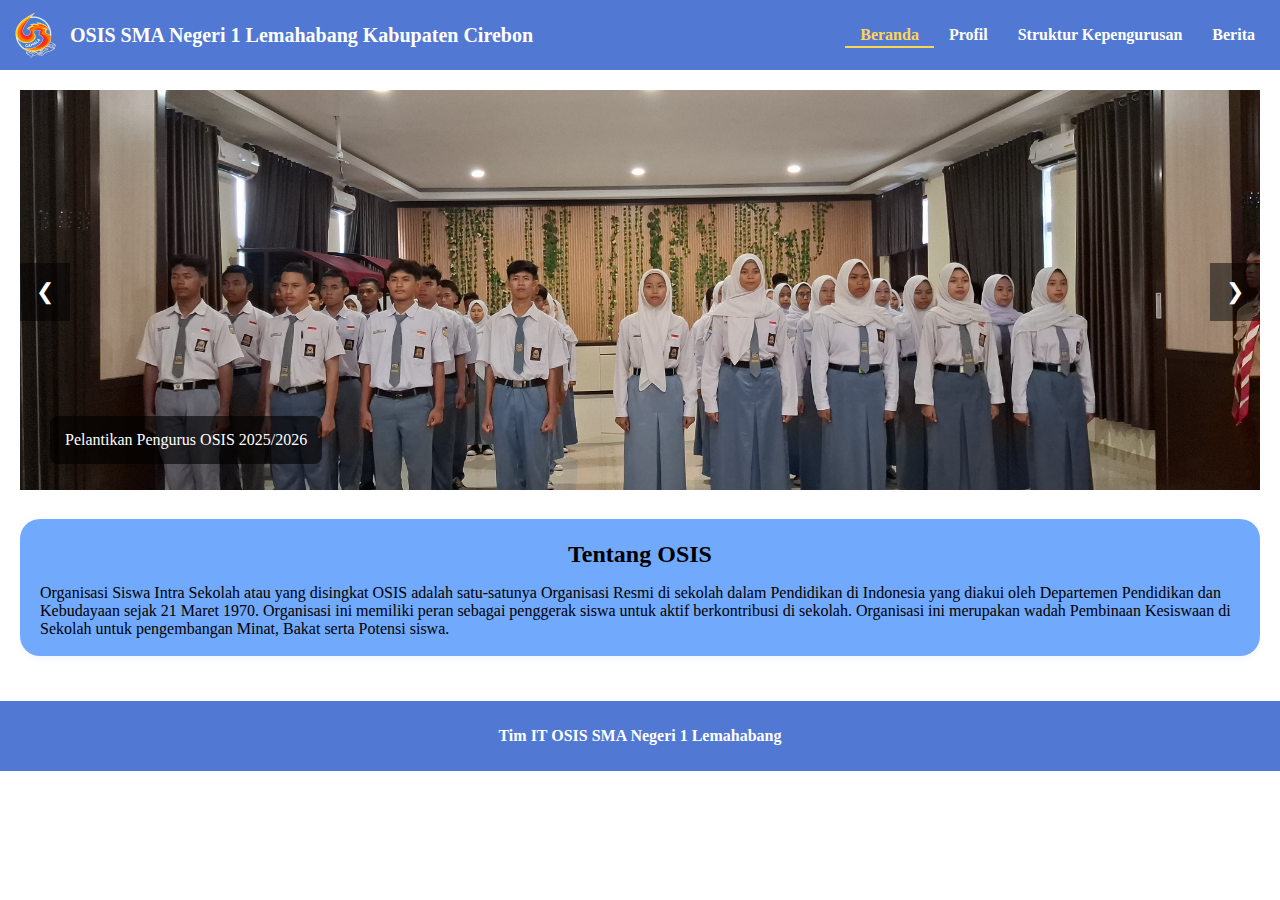
<file: index.html>
<!DOCTYPE html>
<html lang="en">
<head>
    <meta charset="UTF-8">
    <meta name="viewport" content="width=device-width, initial-scale=1.0">
    <title>OSIS SMA Negeri 1 Lemahabang Kabupaten Cirebon</title>
    <link rel="icon" href="Assets/Image/LOGO-63.png">
    <link rel="stylesheet" href="Style/style.css">
</head>
<body>
    <header>
        <nav>
            <div class="logo">
                <img src="Assets/Image/LOGO-63.png" alt="OSIS Logo" width="50" height="50">
                <span>OSIS SMA Negeri 1 Lemahabang Kabupaten Cirebon</span>
            </div>
            <div class="hamburger" id="hamburger-menu" aria-label="Toggle navigation" tabindex="0">
                <span></span>
                <span></span>
                <span></span>
            </div>
            <div class="nav-links" id="nav-links">
                <ul>
                    <li><a href="index.html" class="active">Beranda</a></li>
                    <li><a href="Webpage/profile.html">Profil</a></li>
                    <li><a href="Webpage/structure.html">Struktur Kepengurusan</a></li>
                    <li><a href="Webpage/news.html">Berita</a></li>
                </ul>
            </div>
        </nav>
    </header>
    <main class="home-page" style="max-width: 100vw; overflow-x: hidden;">
        <div class="slideshow-container" style="max-width: 100vw;">
            <div class="slide fade">
                <img src="Assets/Image/gambar1.jpg" alt="Slide 1" style="max-width: 100vw; width: 100%;">
                <div class="caption">Pelantikan Pengurus OSIS 2025/2026</div>
            </div>
            <div class="slide fade">
                <img src="Assets/Image/gambar2.jpg" alt="Slide 2" style="max-width: 100vw; width: 100%;">
                <div class="caption">Penandatanganan Berita Acara Pelantikan</div>
            </div>
            <div class="slide fade">
                <img src="Assets/Image/gambar3.jpg" alt="Slide 3" style="max-width: 100vw; width: 100%;">
                <div class="caption">Banner Pelantikan Pengurus OSIS</div>
            </div>
            <a class="prev" onclick="plusSlides(-1)">❮</a>
            <a class="next" onclick="plusSlides(1)">❯</a>
        </div>
        <div class="about-section" style="max-width: 100vw; box-sizing: border-box;">
            <h2>Tentang OSIS</h2>
            <p style="word-break: break-word;">
                Organisasi Siswa Intra Sekolah atau yang disingkat OSIS adalah satu-satunya Organisasi Resmi di sekolah dalam Pendidikan di Indonesia yang diakui oleh Departemen Pendidikan dan Kebudayaan sejak 21 Maret 1970. Organisasi ini memiliki peran sebagai penggerak siswa untuk aktif berkontribusi di sekolah. Organisasi ini merupakan wadah Pembinaan Kesiswaan di Sekolah untuk pengembangan Minat, Bakat serta Potensi siswa.
            </p>
        </div>

        <script src="Script/slideshow.js"></script>
        <script>
        // Hamburger menu toggle
        const hamburger = document.getElementById('hamburger-menu');
        const navLinks = document.getElementById('nav-links');
        hamburger.addEventListener('click', () => {
            navLinks.classList.toggle('open');
        });
        // Optional: close nav when link clicked (mobile UX)
        document.querySelectorAll('.nav-links a').forEach(link => {
            link.addEventListener('click', () => {
                navLinks.classList.remove('open');
            });
        });
        </script>
    </main>
    <footer>
        <p>Tim IT OSIS SMA Negeri 1 Lemahabang</p>
    </footer>
</body>
</html>
</file>
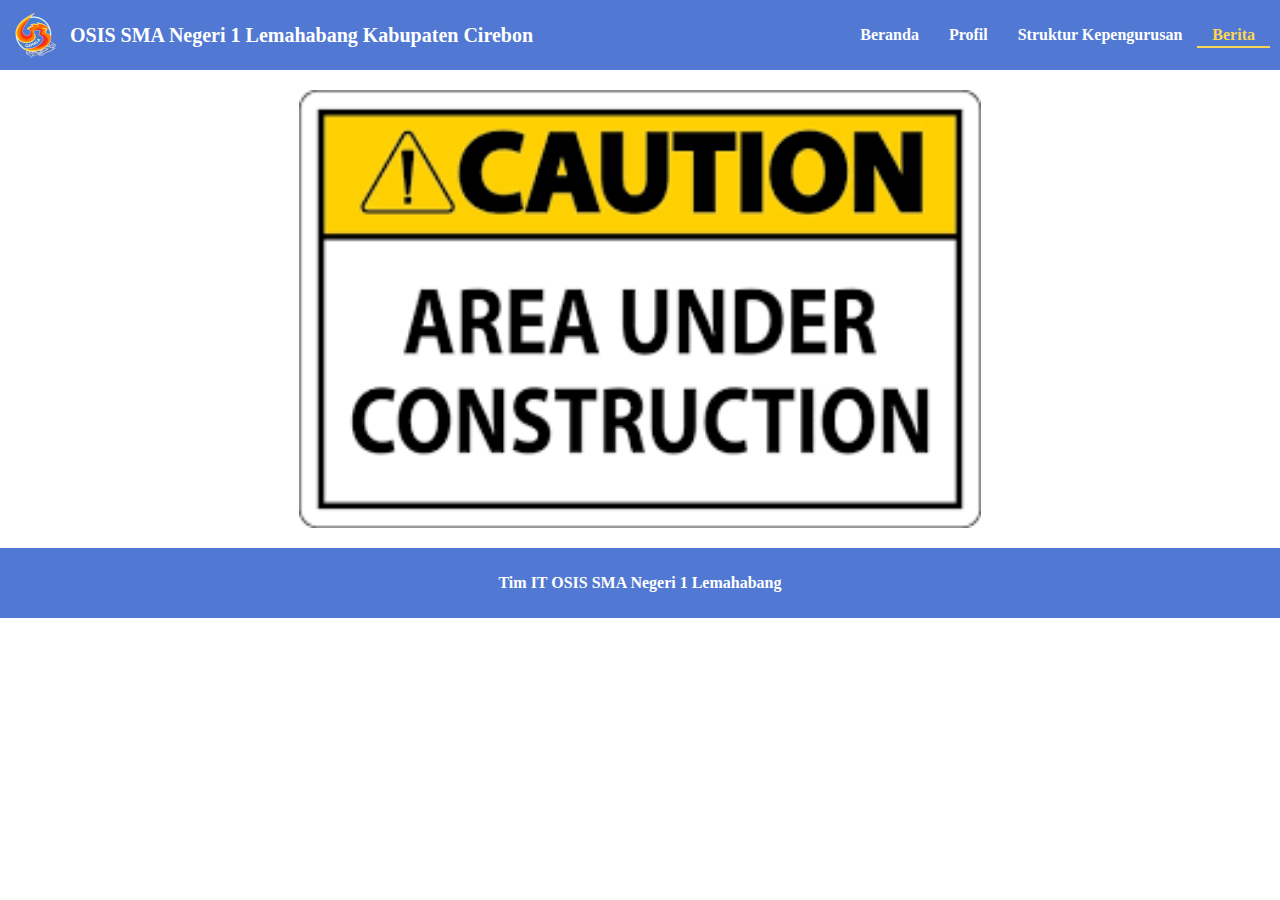
<file: Webpage/news.html>
<!DOCTYPE html>
<html lang="en">
<head>
    <meta charset="UTF-8">
    <meta name="viewport" content="width=device-width, initial-scale=1.0">
    <title>Struktur Kepengurusan</title>
    <link rel="icon" href="../Assets/Image/LOGO-63.png">
    <link rel="stylesheet" href="../Style/style.css">
</head>
<body>
    <header>
        <nav>
            <div class="logo">
                <img src="../Assets/Image/LOGO-63.png" alt="OSIS Logo" width="50" height="50">
                <span>OSIS SMA Negeri 1 Lemahabang Kabupaten Cirebon</span>
            </div>
            <div class="nav-links">
                <ul>
                    <li><a href="../index.html">Beranda</a></li>
                    <li><a href="profile.html">Profil</a></li>
                    <li><a href="structure.html">Struktur Kepengurusan</a></li>
                    <li><a href="news.html" class="active" >Berita</a></li>
                </ul>
            </div>
        </nav>
    </header>
    <main class="news-page">
            <img src="../Assets/Image/under-construction.png" alt="Mohon Maaf, Sedang Dalam Pembangunan">
    </main>
    <footer>
        <p>Tim IT OSIS SMA Negeri 1 Lemahabang</p>
    </footer>
</body>
</html>
</file>
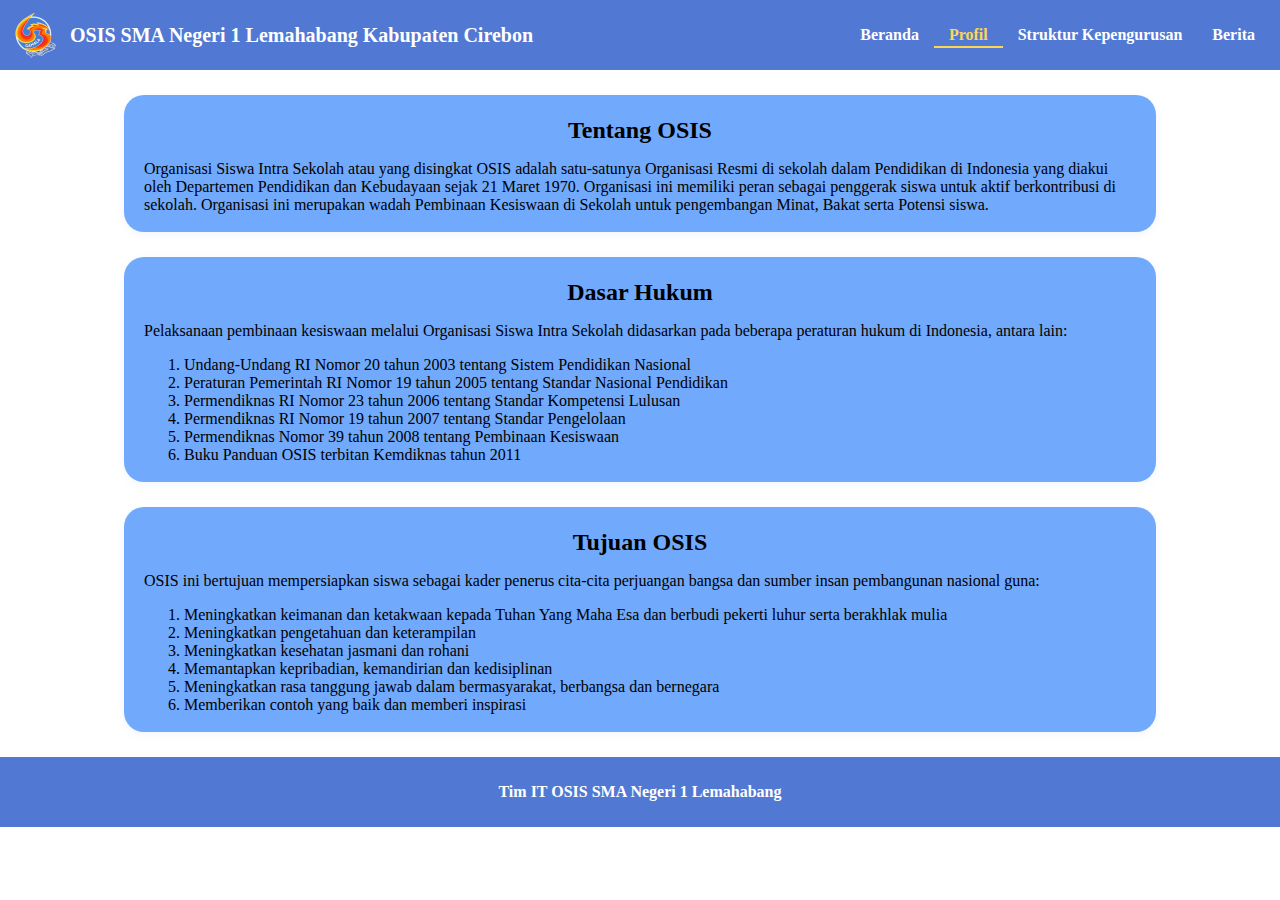
<file: Webpage/profile.html>
<!DOCTYPE html>
<html lang="en">
<head>
    <meta charset="UTF-8">
    <meta name="viewport" content="width=device-width, initial-scale=1.0">
    <title>Profil</title>
    <link rel="icon" href="../Assets/Image/LOGO-63.png">
    <link rel="stylesheet" href="../Style/style.css">
</head>
<body>
    <header>
        <nav>
            <div class="logo">
                <img src="../Assets/Image/LOGO-63.png" alt="OSIS Logo" width="50" height="50">
                <span>OSIS SMA Negeri 1 Lemahabang Kabupaten Cirebon</span>
            </div>
            <div class="nav-links">
                <ul>
                    <li><a href="../index.html">Beranda</a></li>
                    <li><a href="profile.html" class="active">Profil</a></li>
                    <li><a href="structure.html">Struktur Kepengurusan</a></li>
                    <li><a href="news.html">Berita</a></li>
                </ul>
            </div>
        </nav>
    </header>
    <main class="profile-page">
        <div class="about-section">
            <h2>Tentang OSIS</h2>
            <p>
                Organisasi Siswa Intra Sekolah atau yang disingkat OSIS adalah satu-satunya Organisasi Resmi di sekolah dalam Pendidikan di Indonesia yang diakui oleh Departemen Pendidikan dan Kebudayaan sejak 21 Maret 1970. Organisasi ini memiliki peran sebagai penggerak siswa untuk aktif berkontribusi di sekolah. Organisasi ini merupakan wadah Pembinaan Kesiswaan di Sekolah untuk pengembangan Minat, Bakat serta Potensi siswa.
            </p>
        </div>
        <div class="dakum-section">
            <h2>Dasar Hukum</h2>
            <p>
                Pelaksanaan pembinaan kesiswaan melalui Organisasi Siswa Intra Sekolah didasarkan pada beberapa peraturan hukum di Indonesia, antara lain:
                <ol>
                    <li>Undang-Undang RI Nomor 20 tahun 2003 tentang Sistem Pendidikan Nasional</li>
                    <li>Peraturan Pemerintah RI Nomor 19 tahun 2005 tentang Standar Nasional Pendidikan</li>
                    <li>Permendiknas RI Nomor 23 tahun 2006 tentang Standar Kompetensi Lulusan</li>
                    <li>Permendiknas RI Nomor 19 tahun 2007 tentang Standar Pengelolaan</li>
                    <li>Permendiknas Nomor 39 tahun 2008 tentang Pembinaan Kesiswaan</li>
                    <li>Buku Panduan OSIS terbitan Kemdiknas tahun 2011</li>
                </ol>
            </p>
        </div>
        <div class="goals-section">
            <h2>Tujuan OSIS</h2>
            <p>
                OSIS ini bertujuan mempersiapkan siswa sebagai kader penerus cita-cita perjuangan bangsa dan sumber insan pembangunan nasional guna:
                <ol>
                    <li>Meningkatkan keimanan dan ketakwaan kepada Tuhan Yang Maha Esa dan berbudi pekerti luhur serta berakhlak mulia</li>
                    <li>Meningkatkan pengetahuan dan keterampilan</li>
                    <li>Meningkatkan kesehatan jasmani dan rohani</li>
                    <li>Memantapkan kepribadian, kemandirian dan kedisiplinan</li>
                    <li>Meningkatkan rasa tanggung jawab dalam bermasyarakat, berbangsa dan bernegara</li>
                    <li>Memberikan contoh yang baik dan memberi inspirasi</li>
                </ol>
            </p>
        </div>
    </main>
    <footer>
        <p>Tim IT OSIS SMA Negeri 1 Lemahabang</p>
    </footer>
</body>
</html>
</file>
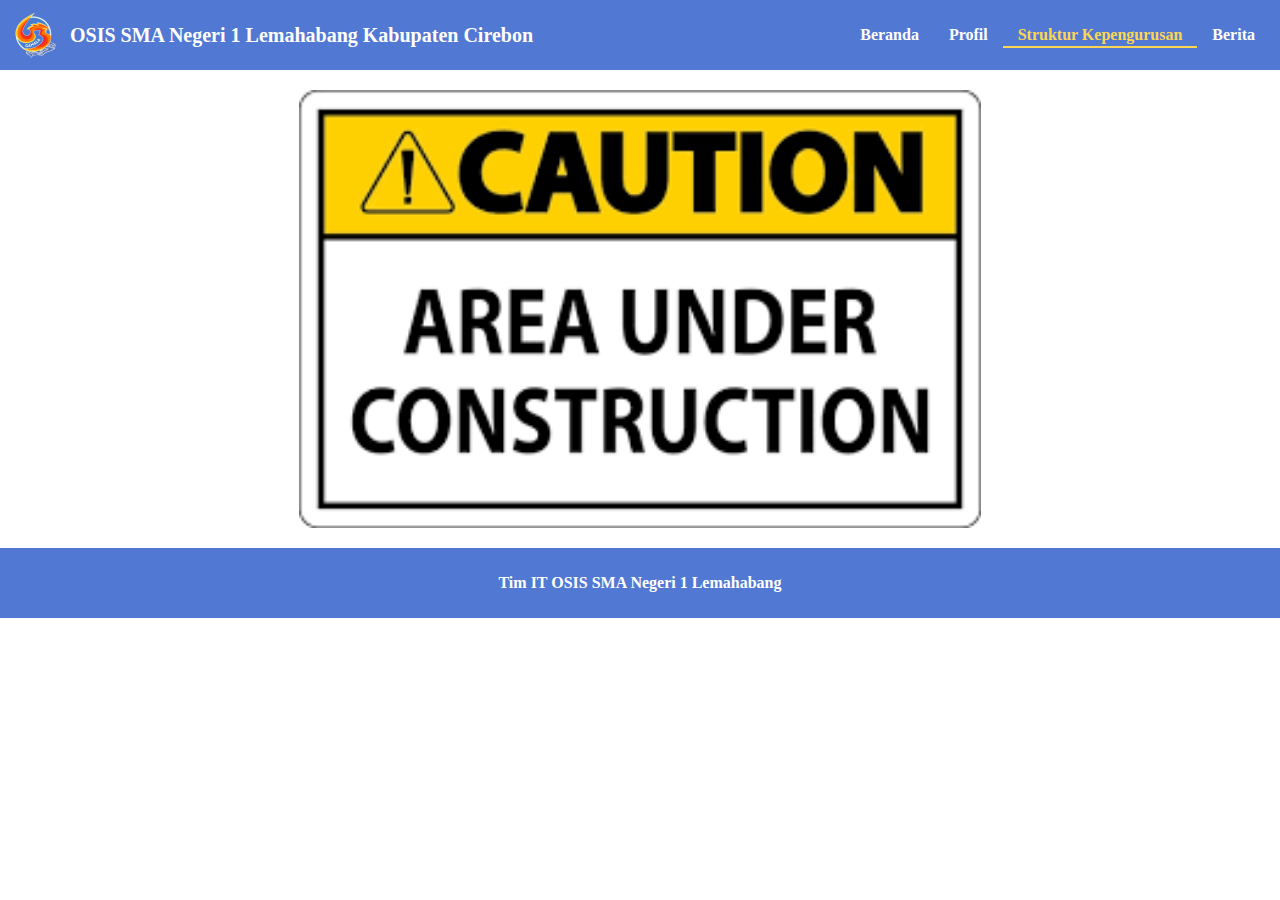
<file: Webpage/structure.html>
<!DOCTYPE html>
<html lang="en">
<head>
    <meta charset="UTF-8">
    <meta name="viewport" content="width=device-width, initial-scale=1.0">
    <title>Struktur Kepengurusan</title>
    <link rel="icon" href="../Assets/Image/LOGO-63.png">
    <link rel="stylesheet" href="../Style/style.css">
</head>
<body>
    <header>
        <nav>
            <div class="logo">
                <img src="../Assets/Image/LOGO-63.png" alt="OSIS Logo" width="50" height="50">
                <span>OSIS SMA Negeri 1 Lemahabang Kabupaten Cirebon</span>
            </div>
            <div class="nav-links">
                <ul>
                    <li><a href="../index.html">Beranda</a></li>
                    <li><a href="profile.html">Profil</a></li>
                    <li><a href="structure.html" class="active">Struktur Kepengurusan</a></li>
                    <li><a href="news.html">Berita</a></li>
                </ul>
            </div>
        </nav>
    </header>
    <main class="structure-page">
            <img src="../Assets/Image/under-construction.png" alt="Mohon Maaf, Sedang Dalam Pembangunan">
    </main>
    <footer>
        <p>Tim IT OSIS SMA Negeri 1 Lemahabang</p>
    </footer>
</body>
</html>
</file>
<file: Style/style.css>
body{
    background-color: #ffffff;
    margin: 0;
    padding: 0;
}

header{
    background-color: #5178d3;
    color: white;
    display: flex;
    padding: 10px 0;
}

nav{
    width: 100%;
    display: flex;
    justify-content: space-between;
    align-items: center;
    padding: 0 10px;
}

.logo{
    justify-content: left;
    align-items: center;
    display: flex;
}

.logo span{
    font-size: 20px;
    font-weight: bold;
    margin-left: 10px;
}

.nav-links{
    justify-items: center;
    margin: 0;
}

.nav-links ul{
    display: flex;
    margin: 0;
    padding: 0;
    list-style-type: none;
        width: 100%;

}

.nav-links a{
    color: white;
    text-decoration: none;
    font-weight: bold;
    margin: 0;
    padding: 10px 15px;
    position: relative;
    transition: color 0.2s;
}

/* Hover underline animasi */
.nav-links a::after {
    content: '';
    display: block;
    position: absolute;
    left: 0;
    bottom: 5px;
    width: 0;
    height: 2px;
    background: #fff;
    transition: width 0.3s cubic-bezier(0.4,0,0.2,1);
}

.nav-links a:hover::after {
    width: 100%;
}

/* Active page underline */
.nav-links a.active::after {
    width: 100%;
    background: #fcd653;
}

.nav-links a.active {
    color: #fcd653;
}

.nav-links a:hover{
    background-color: #536fae;
    padding: 10px 15px;
    border-radius: 5px;
}

/*home section*/
main{
    margin: 20px;
}

/* ===== SLIDESHOW STYLE ===== */
.slideshow-container {
  max-width: 100%;
  position: relative;
  margin: auto;
  overflow: hidden;
}

.slide {
  display: none;
  position: relative;
}

.slide img {
  width: 100%;
  height: 400px;
  object-fit: cover;
}

/* Caption */
.caption {
  position: absolute;
  bottom: 30px;
  left: 30px;
  background: rgba(0,0,0,0.6);
  color: white;
  padding: 15px;
  border-radius: 8px;
}

/* Navigation buttons */
.prev, .next {
  cursor: pointer;
  position: absolute;
  top: 50%;
  padding: 16px;
  color: white;
  font-size: 22px;
  background: rgba(0,0,0,0.5);
  user-select: none;
  transform: translateY(-50%);
}

.next {
  right: 0;
}

.prev:hover, .next:hover {
  background: rgba(0,0,0,0.8);
}

/* Animation */
.fade {
  animation: fade 1s;
}

@keyframes fade {
  from {opacity: .4}
  to {opacity: 1}
}

.welcome-section{
    text-align: center;
    margin-bottom: 30px;
}

/*profile section*/
.profile-section{
    background-color: #f0f4ff;
    padding: 20px;
    max-width: 600px;
    margin: 25px auto;
    box-shadow: 0 2px 8px rgba(81, 120, 211, 0.08);
    display: flex;
    align-items: center;
    justify-content: center;
}

.about-section {
    background-color: #71a9fc;
    border-radius: 20px;
    padding: 2px 20px;
    max-width: 80%;
    margin: 25px auto;
    box-shadow: 0 2px 8px rgba(81, 120, 211, 0.08);
}

.about-section h2 {
    color: #000000;
    margin-bottom: 15px;
    font-size: 24px;
    text-align: center;
}

.dakum-section {
    background-color: #71a9fc;
    border-radius: 20px;
    padding: 2px 20px;
    max-width: 80%;
    margin: 25px auto;
    box-shadow: 0 2px 8px rgba(81, 120, 211, 0.08);
}

.dakum-section h2 {
    color: #000000;
    margin-bottom: 15px;
    font-size: 24px;
    text-align: center;
}

.goals-section {
    background-color: #71a9fc;
    border-radius: 20px;
    padding: 2px 20px;
    max-width: 80%;
    margin: 25px auto;
    box-shadow: 0 2px 8px rgba(81, 120, 211, 0.08);
}

.goals-section h2 {
    color: #000000;
    margin-bottom: 15px;
    font-size: 24px;
    text-align: center;
}

/*structure-page*/
.structure-page{
    justify-content: center;
    align-items: center;
}

.structure-page img{
    width: 55%;
    display: block;
    margin: auto;
}

/*news-page*/
.news-page{
    justify-content: center;
    align-items: center;
}

.news-page img{
    width: 55%;
    display: block;
    margin: auto;
}

/*footer section*/
footer{
    background-color: #5178d3;
    color: white;
    font-weight: bold;
    text-align: center;
    padding: 10px 0;
    width: 100%;
    bottom: 0;
}

/* Hamburger menu styles */
.hamburger {
    display: none;
    flex-direction: column;
    justify-content: center;
    cursor: pointer;
    width: 32px;
    height: 32px;
    margin-left: 10px;
    z-index: 20;
}
.hamburger span {
    height: 4px;
    width: 100%;
    background: #fff;
    margin: 4px 0;
    border-radius: 2px;
    transition: 0.4s;
    display: block;
}

/* ================= MOBILE RESPONSIVE ================= */
@media (max-width: 768px) {
    body{
        overflow-x: hidden;
    }
    header {
        flex-direction: column;
        padding: 10px 0 0 0;
    }
    .logo {
        justify-content: center;
        margin-bottom: 10px;
    }
    .logo span {
        font-size: 16px;
        text-align: center;
        margin-left: 8px;
    }
    .nav-links ul {
        flex-direction: column;
        align-items: center;
        width: 100%;
    }
    .nav-links li {
        width: 100%;
        text-align: center;
        margin: 0;
    }
    .nav-links a {
        display: block;
        width: 100%;
        padding: 12px 0;
        border-radius: 0;
    }
    main {
        margin: 10px;
    }
    .profile-section,
    .about-section,
    .dakum-section,
    .goals-section {
        max-width: 98%;
        margin: 15px auto;
        padding: 12px 5px;
    }
    .slide img {
        height: 180px;
    }
    .structure-page img,
    .news-page img {
        width: 95%;
    }
    .caption {
        left: 10px;
        right: 10px;
        bottom: 10px;
        padding: 8px;
        font-size: 14px;
    }
    footer {
        font-size: 14px;
        padding: 8px 0;
    }
    .hamburger {
        display: flex;
    }
    .nav-links {
        position: absolute;
        top: 60px;
        left: 0;
        width: 100vw;
        background: #5178d3;
        flex-direction: column;
        align-items: center;
        transition: max-height 0.3s ease;
        max-height: 0;
        overflow: hidden;
        z-index: 10;
    }
    .nav-links.open {
        max-height: 400px;
        box-shadow: 0 4px 16px rgba(0,0,0,0.08);
    }
    .nav-links ul {
        flex-direction: column;
        width: 100%;
    }
    .nav-links li {
        width: 100%;
    }
    .nav-links a {
        width: 100%;
        padding: 14px 0;
        border-radius: 0;
    }
}
</file>
